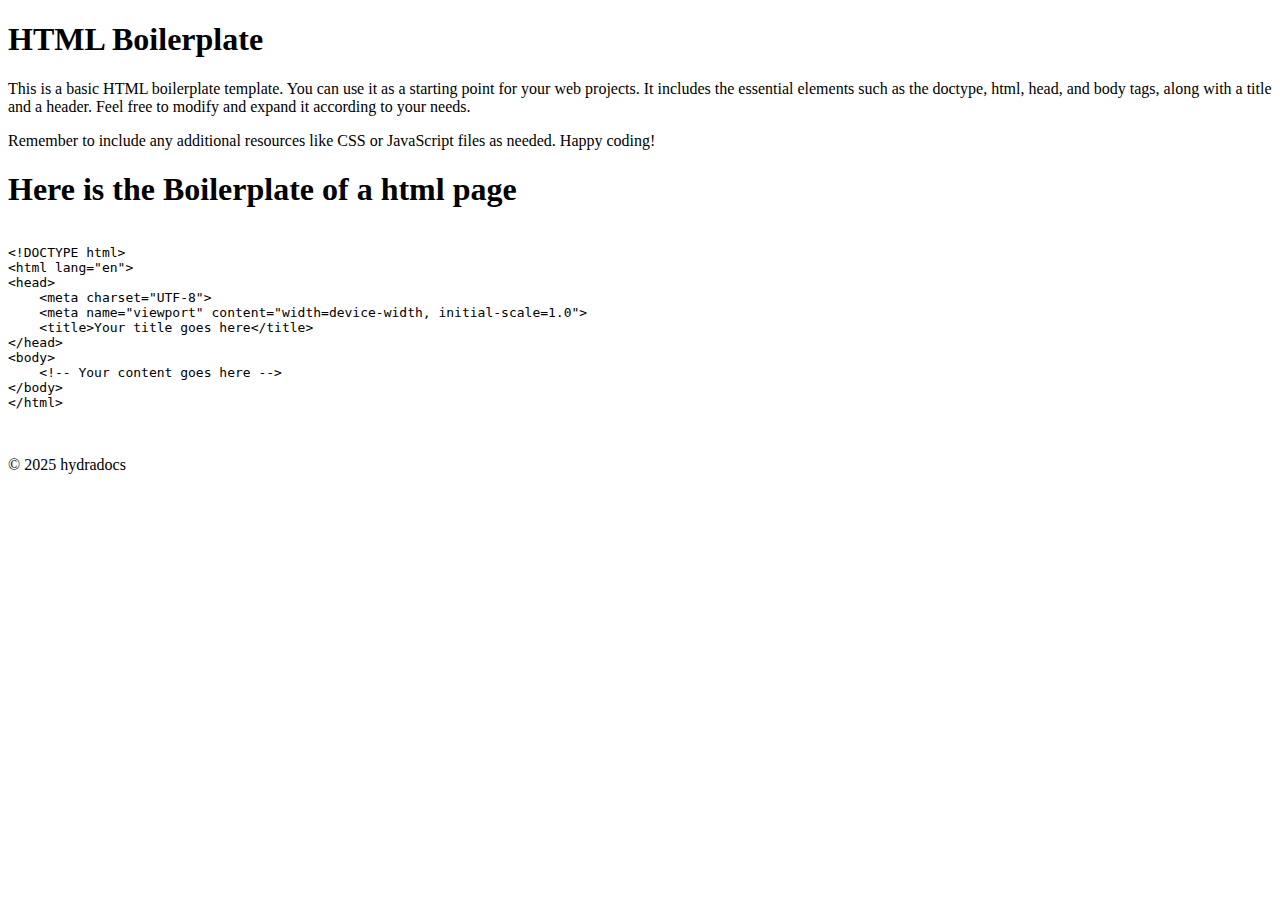
<file: Basic HTML/boilerplate.html>
<!DOCTYPE html>
<html lang="en">
<head>
    <meta charset="UTF-8">
    <meta name="viewport" content="width=device-width, initial-scale=1.0">
    <title>HTML Boilerplate</title>
</head>
<body>
    <H1>HTML Boilerplate</H1>
    <p>
        This is a basic HTML boilerplate template. You can use it as a starting point for your web projects. It includes the essential elements such as the doctype, html, head, and body tags, along with a title and a header.
        Feel free to modify and expand it according to your needs.
    </p>
    <p>
        Remember to include any additional resources like CSS or JavaScript files as needed. Happy coding!</p>
   
   

    <h1>Here is the Boilerplate of a html page</h1>
   
   <pre>
<code>
&lt;!DOCTYPE html&gt;
&lt;html lang="en"&gt;
&lt;head&gt;
    &lt;meta charset="UTF-8"&gt;
    &lt;meta name="viewport" content="width=device-width, initial-scale=1.0"&gt;
    &lt;title&gt;Your title goes here&lt;/title&gt;
&lt;/head&gt;
&lt;body&gt;
    &lt;!-- Your content goes here --&gt;
&lt;/body&gt;
&lt;/html&gt;
</code>
   </pre>
   
    <footer>
        <p>&copy; 2025 hydradocs</p> 
    </footer>
</body>
</html>
</file>
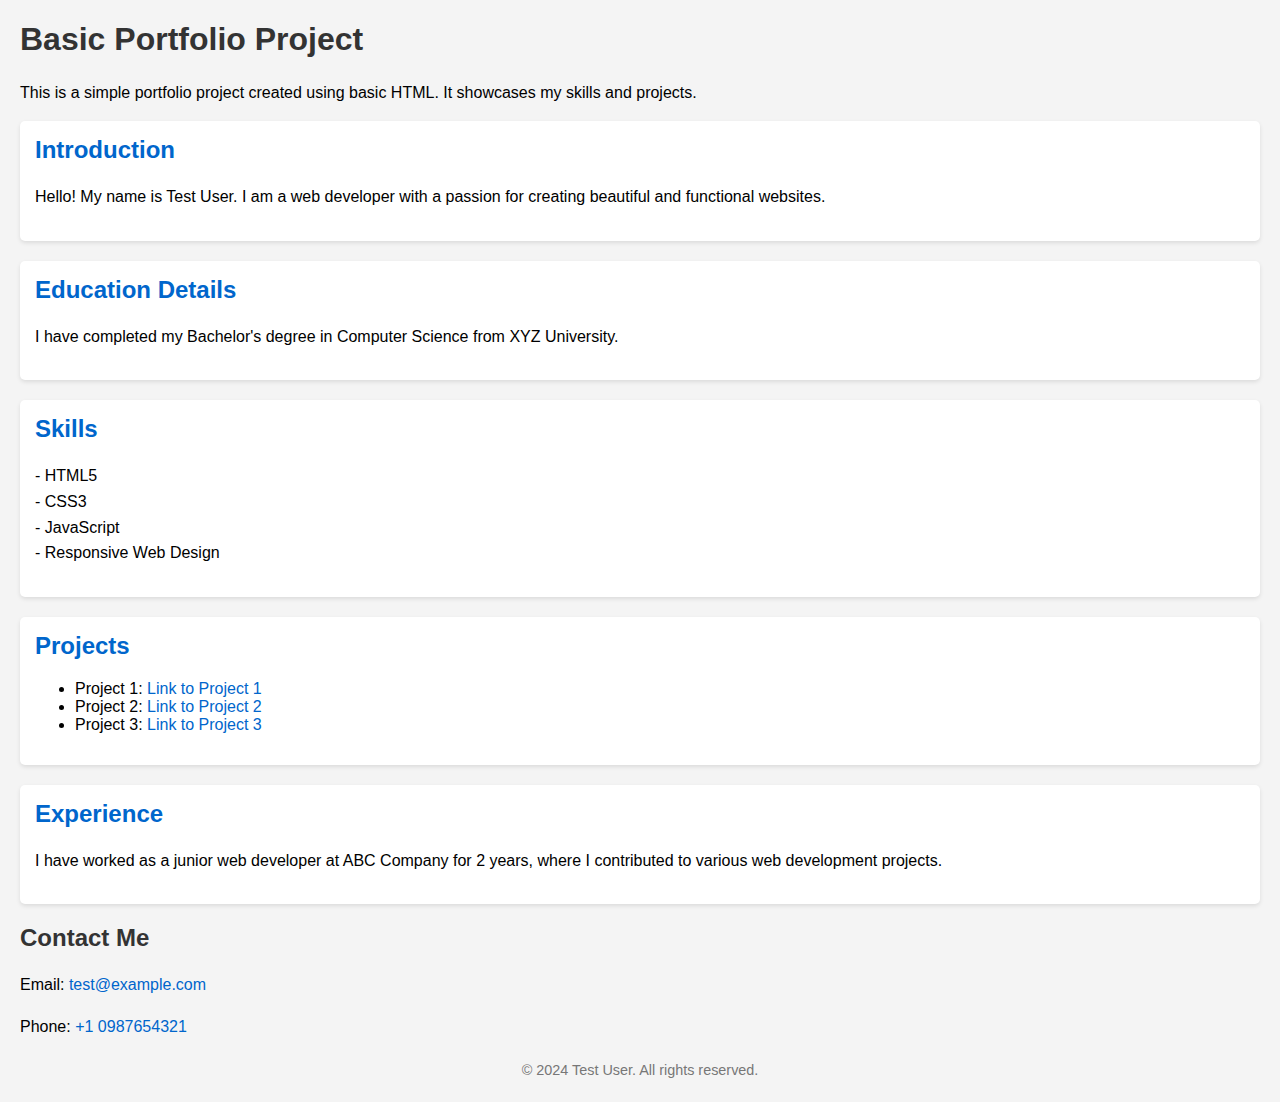
<file: Basic HTML/project/portfolio.html>
<!DOCTYPE html>
<html lang="en">
<head>
    <meta charset="UTF-8">
    <meta name="viewport" content="width=device-width, initial-scale=1.0">
    <title>Basic Portfolio Project</title>
</head>
<body>
    <style>
        body {
            font-family: Arial, sans-serif;
            margin: 20px;
            background-color: #f4f4f4;
        }
        h1, h2 {
            color: #333;
        }
        p {
            line-height: 1.6;
        }

        div {
            background: #fff;
            padding: 15px;
            margin-bottom: 20px;
            border-radius: 5px;
            box-shadow: 0 2px 4px rgba(0,0,0,0.1);

            h2 {
                margin-top: 0;
                color: #0066cc;
            }
        }
        a {
            color: #0066cc;
            text-decoration: none;
        }
        a:hover {
            text-decoration: underline;
        }
        footer {
            margin-top: 20px;
            text-align: center;
            font-size: 0.9em;
            color: #777;
        }


    </style>
    <h1>Basic Portfolio Project</h1>
    <p>This is a simple portfolio project created using basic HTML. It showcases my skills and projects.</p>

    <div>

        <h2>Introduction</h2>
        <p>Hello! My name is Test User. I am a web developer with a passion for creating beautiful and functional websites.</p>
    </div>

    <div>

        <h2>
            Education Details 
        </h2>
        
        <p>I have completed my Bachelor's degree in Computer Science from XYZ University.</p>
    </div>



    <div>

        <h2>
            Skills
        </h2>
        
        <p>
            - HTML5<br>
            - CSS3<br>
            - JavaScript<br>
            - Responsive Web Design
        </p>
        
    </div>

    <div>

        <h2>Projects</h2>
        <ul>
            <li>Project 1: <a href="#">Link to Project 1</a></li>
            <li>Project 2: <a href="#">Link to Project 2</a></li>
            <li>Project 3: <a href="#">Link to Project 3</a></li>
        </ul>
    </div>

    <div>
        <h2>Experience</h2>
        <p>I have worked as a junior web developer at ABC Company for 2 years, where I contributed to various web development projects.</p>
    </div>

   

    <h2>Contact Me</h2>

    <p>Email: <a href="mailto:test@example.com">
        test@example.com
    </a>
    </p>
    <p>Phone: <a href="tel:+1 0987654321">
        +1 0987654321
    </a></p>

    <footer>
        <p>&copy; 2024 Test User. All rights reserved.</p>
    </footer>
</body>
</html>
</file>
